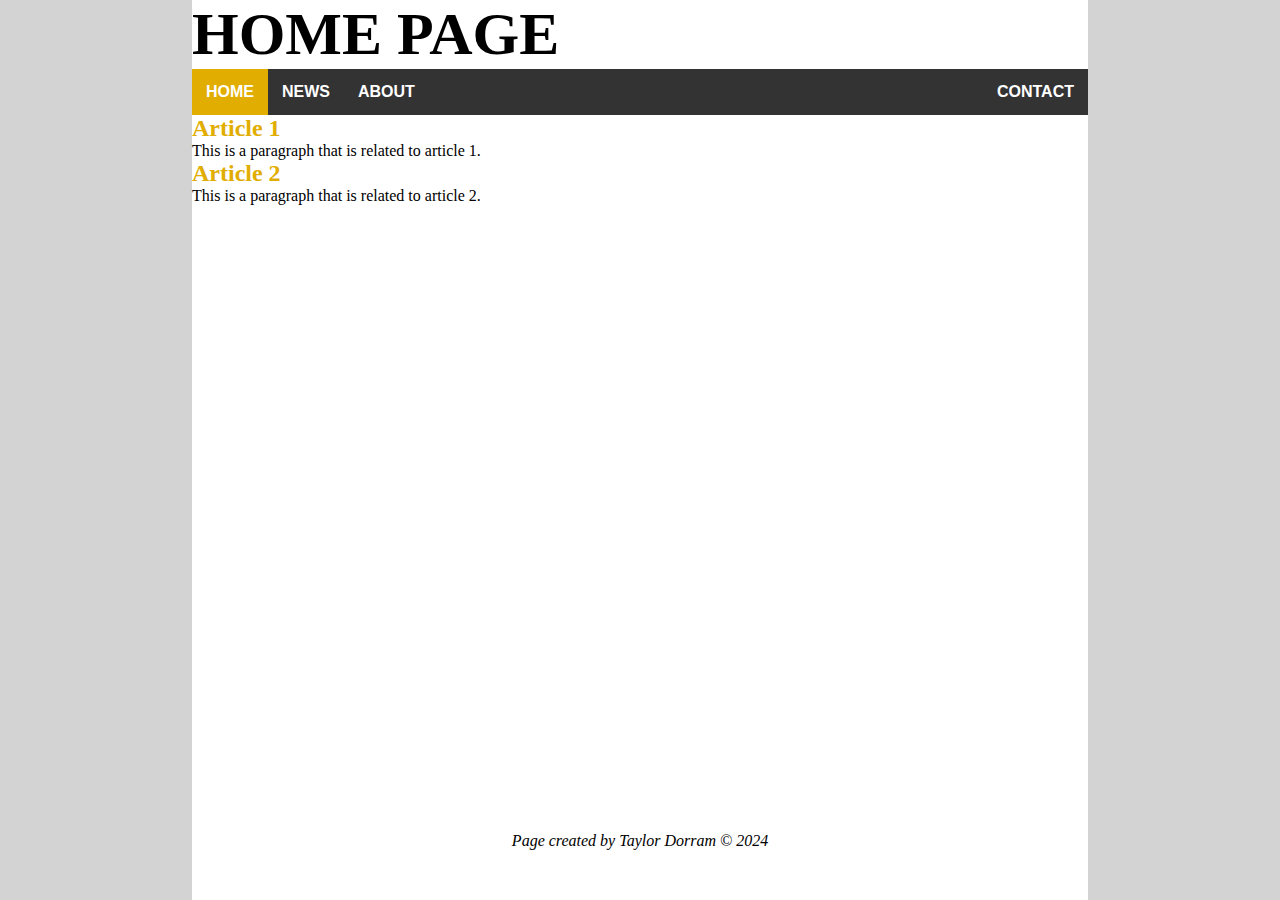
<file: extembed/index.html>
<!DOCTYPE html>
<html>
<head>
<title>External Embedded CSS</title>
<meta charset="UTF-8">
<meta name ="description" content="How to style in one location for multuple pages.">
<link href="styles.css" rel="stylesheet" type="text/css">
</head>

<body>
<div class="pagebox">
<header><h1>HOME PAGE<h1></header>

<!-- Change the active class to whichever page that it matches to -->
<nav>
<ul>
<li><a class="active" href="index.html"> HOME</a></li>
<li><a href="news.html"> NEWS</a></li>
<li><a href="about.html"> ABOUT</a></li>
<li class="alignright"><a href="contact.html"> CONTACT</a></li>
</ul>
</nav>

<section>
<article>
<h2>Article 1</h2>
<p>
This is a paragraph that is related to article 1.
</p>
<hr/>
</article>

<article>
<h2>Article 2</h2>
<p>
This is a paragraph that is related to article 2.
</p>
<hr/>
</article>
</section>

<footer><p>Page created by Taylor Dorram &copy; 2024</p></footer>
</div>
</body>
</html>
</file>
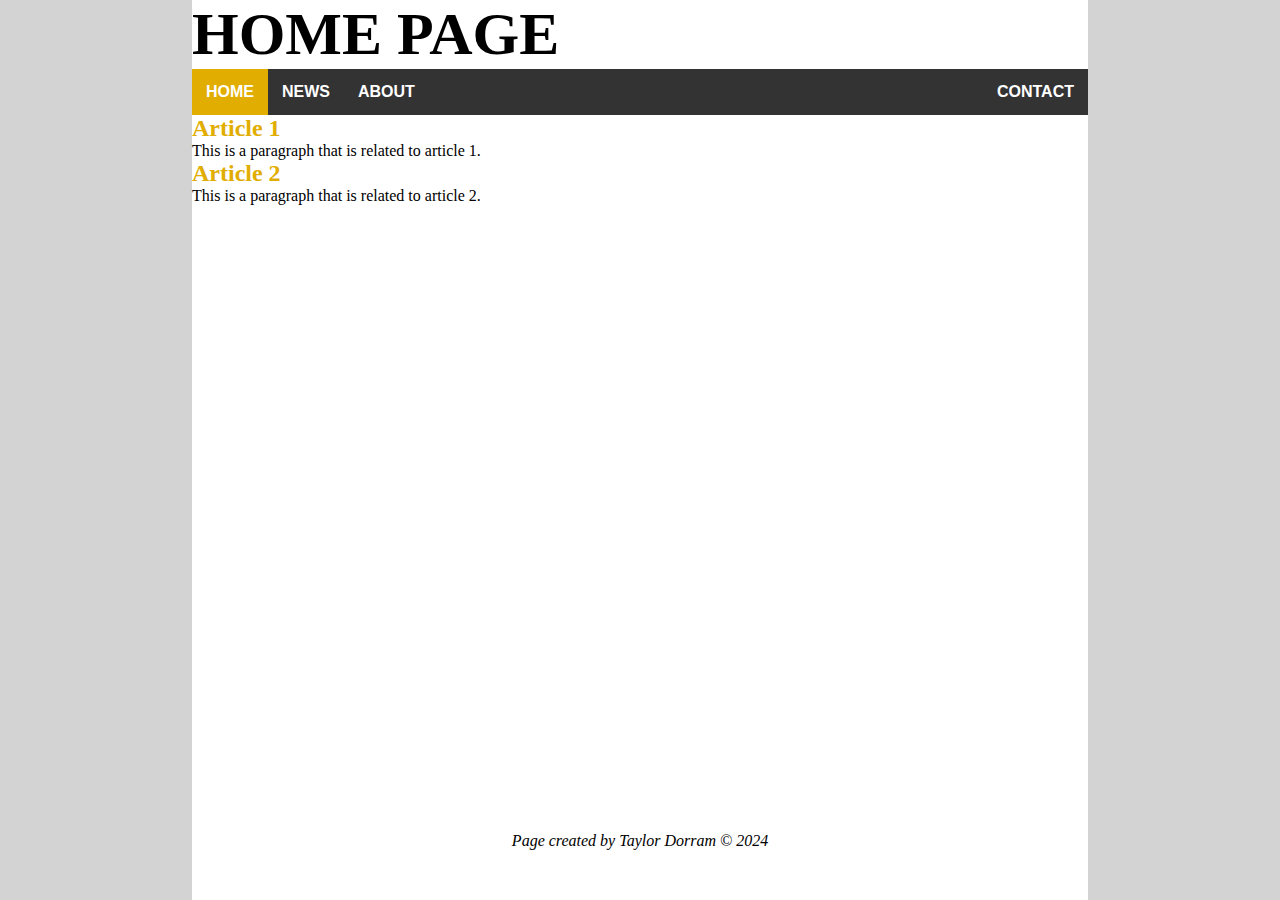
<file: intembed/index.html>
<!DOCTYPE html>
<html>
<head>
<title>Internal Embedded CSS</title>
<meta charset="UTF-8">
<meta name ="description" content="How to style in one location for 1 page">
<style>
*{
margin: 0;
padding: 0;
border: 0; 
}

body{
background-color: #d3d3d3;
}

.pagebox{
width: 70%;
margin: auto;
background-color: #ffffff;
min-height: 100vh;
display: flex;
flex-direction: column;
}

h1{
font-size: 60px;
}

ul{
list-style-type: none;
margin: 0;
padding: 0;
overflow: hidden;
background-color: #333333;
}

li{
float: left;
}

li a{
display: block;
color: #ffffff;
text-align: center;
padding: 14px;
text-decoration: none;
font-family: Arial, Helvetica, sans-serif;
font-weight: bold;
}

li a:hover:not(.active){
background-color: #111111;
}

.active{
background-color: #e1ad01;
}

.alignright{
float: right;
}

h2{
color: #e1ad01;
}

footer{
text-align: center;
font-style: italic;
margin-top: auto;
padding: 50px 0;
}

</style>
</head>

<body>
<div class="pagebox">
<header><h1>HOME PAGE<h1></header>

<!-- Change the active class to whichever page that it matches to -->
<nav>
<ul>
<li><a class="active" href="index.html"> HOME</a></li>
<li><a href="news.html"> NEWS</a></li>
<li><a href="about.html"> ABOUT</a></li>
<li class="alignright"><a href="contact.html"> CONTACT</a></li>
</ul>
</nav>

<section>
<article>
<h2>Article 1</h2>
<p>
This is a paragraph that is related to article 1.
</p>
<hr/>
</article>

<article>
<h2>Article 2</h2>
<p>
This is a paragraph that is related to article 2.
</p>
<hr/>
</article>
</section>

<footer><p>Page created by Taylor Dorram &copy; 2024</p></footer>
</div>
</body>
</html>
</file>
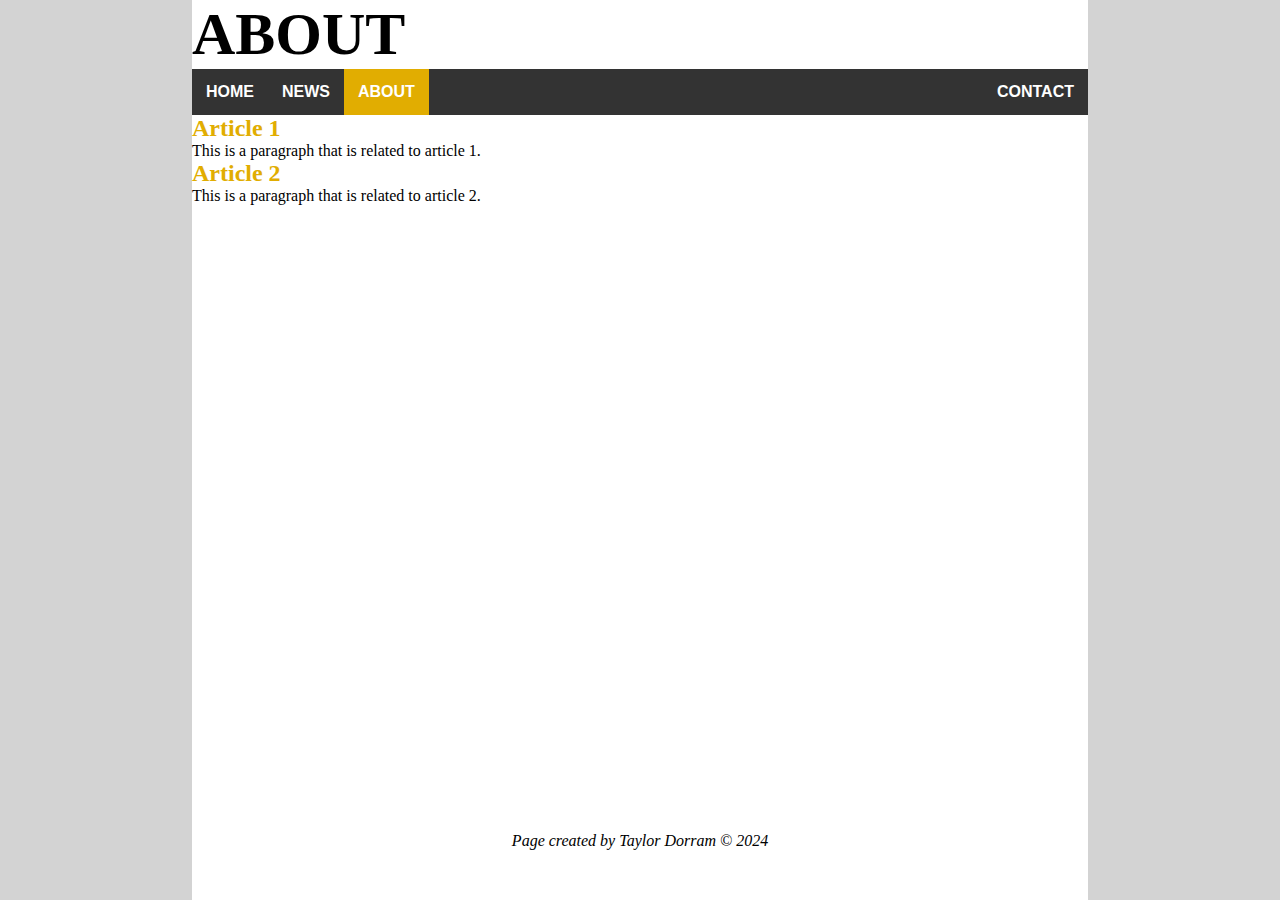
<file: extembed/about.html>
<!DOCTYPE html>
<html>
<head>
<title>About</title>
<meta charset="UTF-8">
<meta name ="description" content="How to style in one location for multuple pages.">
<link href="styles.css" rel="stylesheet" type="text/css">
</head>

<body>
<div class="pagebox">
<header><h1>ABOUT<h1></header>

<!-- Change the active class to whichever page that it matches to -->
<nav>
<ul>
<li><a href="index.html"> HOME</a></li>
<li><a href="news.html"> NEWS</a></li>
<li><a class="active" href="about.html"> ABOUT</a></li>
<li class="alignright"><a href="contact.html"> CONTACT</a></li>
</ul>
</nav>

<section>
<article>
<h2>Article 1</h2>
<p>
This is a paragraph that is related to article 1.
</p>
<hr/>
</article>

<article>
<h2>Article 2</h2>
<p>
This is a paragraph that is related to article 2.
</p>
<hr/>
</article>
</section>

<footer><p>Page created by Taylor Dorram &copy; 2024</p></footer>
</div>
</body>
</html>
</file>
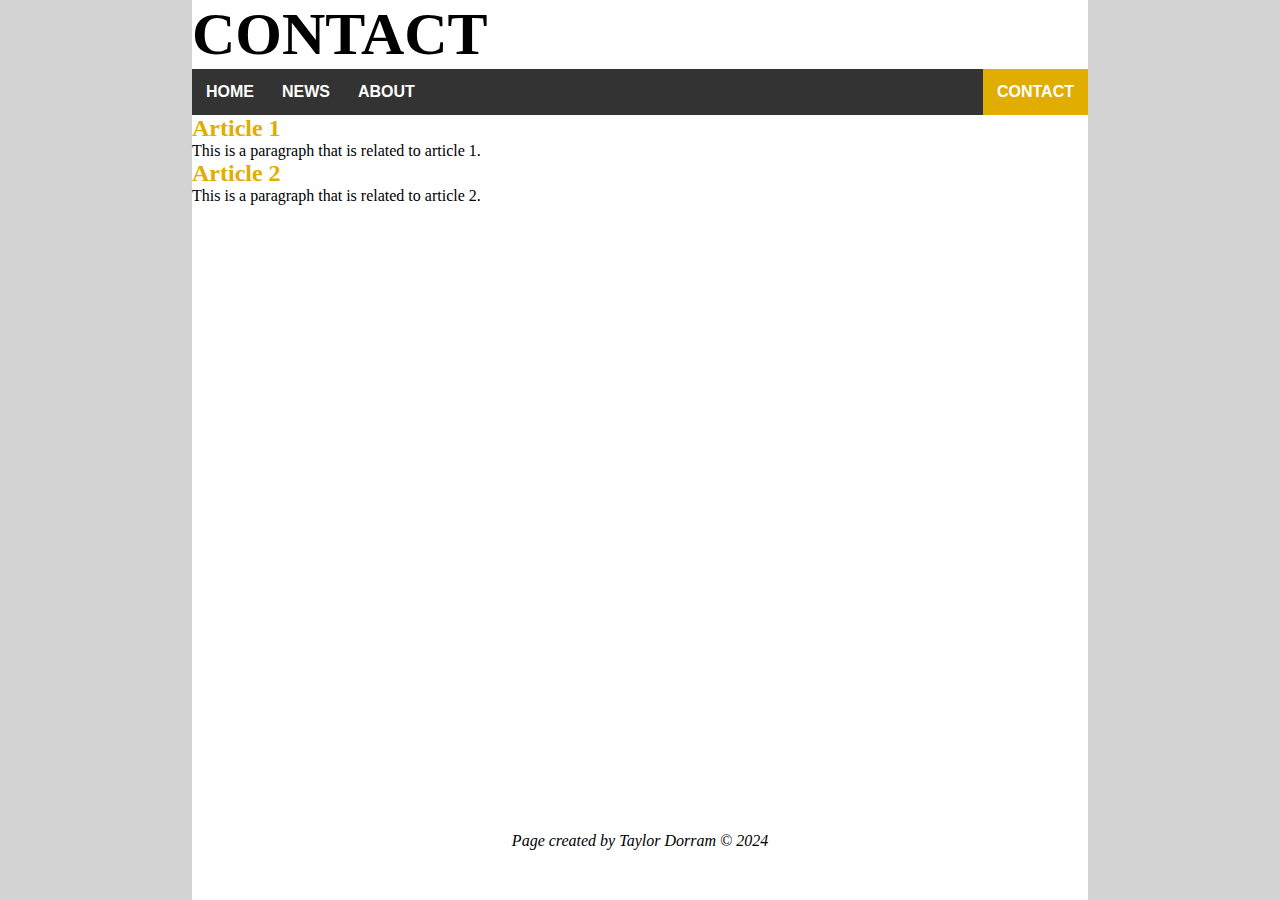
<file: extembed/contact.html>
<!DOCTYPE html>
<html>
<head>
<title>Contact</title>
<meta charset="UTF-8">
<meta name ="description" content="How to style in one location for multuple pages.">
<link href="styles.css" rel="stylesheet" type="text/css">
</head>

<body>
<div class="pagebox">
<header><h1>CONTACT<h1></header>

<!-- Change the active class to whichever page that it matches to -->
<nav>
<ul>
<li><a href="index.html"> HOME</a></li>
<li><a href="news.html"> NEWS</a></li>
<li><a href="about.html"> ABOUT</a></li>
<li class="alignright"><a class="active" href="contact.html"> CONTACT</a></li>
</ul>
</nav>

<section>
<article>
<h2>Article 1</h2>
<p>
This is a paragraph that is related to article 1.
</p>
<hr/>
</article>

<article>
<h2>Article 2</h2>
<p>
This is a paragraph that is related to article 2.
</p>
<hr/>
</article>
</section>

<footer><p>Page created by Taylor Dorram &copy; 2024</p></footer>
</div>
</body>
</html>
</file>
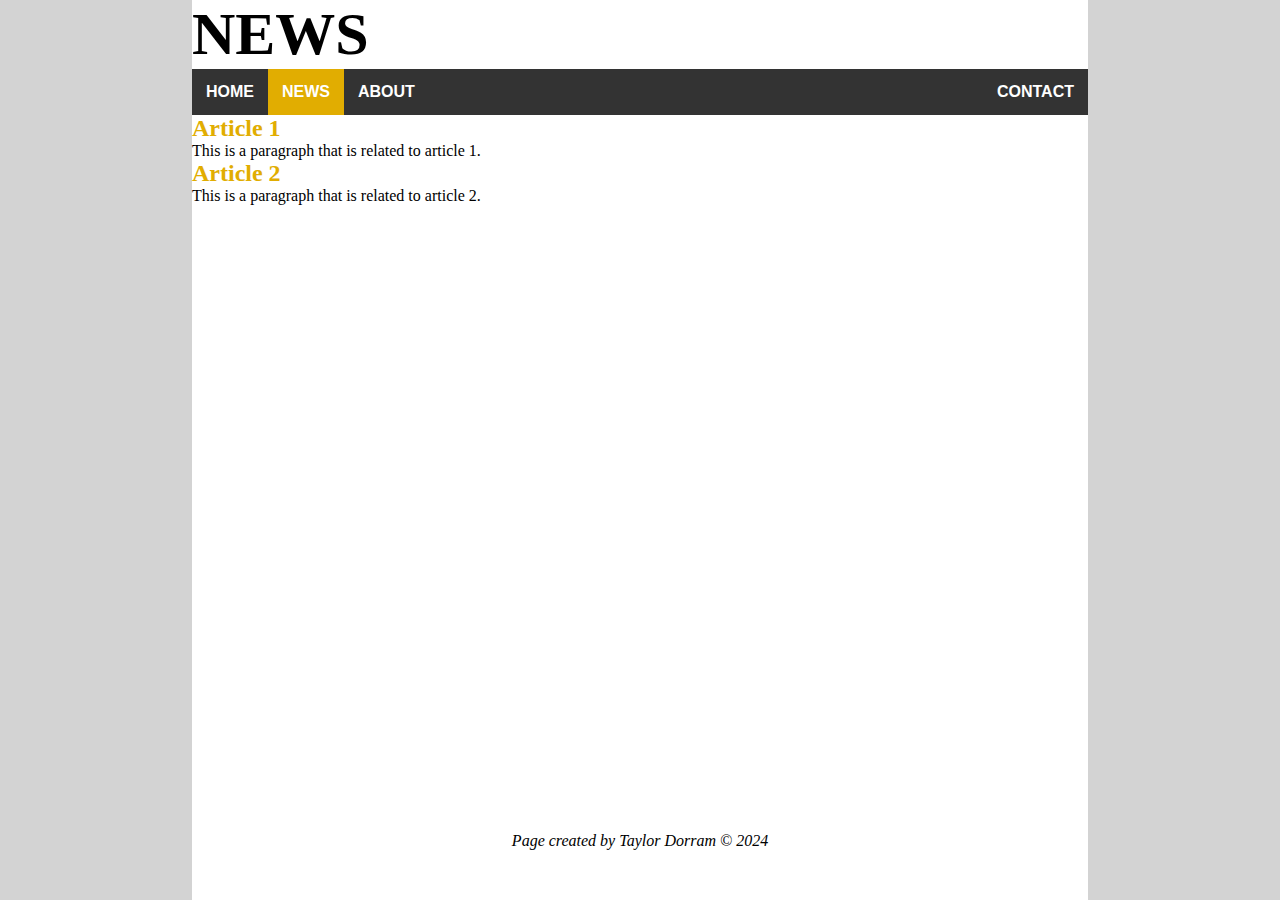
<file: extembed/news.html>
<!DOCTYPE html>
<html>
<head>
<title>News</title>
<meta charset="UTF-8">
<meta name ="description" content="How to style in one location for multuple pages.">
<link href="styles.css" rel="stylesheet" type="text/css">
</head>

<body>
<div class="pagebox">
<header><h1>NEWS<h1></header>

<!-- Change the active class to whichever page that it matches to -->
<nav>
<ul>
<li><a href="index.html"> HOME</a></li>
<li><a class="active" href="news.html"> NEWS</a></li>
<li><a href="about.html"> ABOUT</a></li>
<li class="alignright"><a href="contact.html"> CONTACT</a></li>
</ul>
</nav>

<section>
<article>
<h2>Article 1</h2>
<p>
This is a paragraph that is related to article 1.
</p>
<hr/>
</article>

<article>
<h2>Article 2</h2>
<p>
This is a paragraph that is related to article 2.
</p>
<hr/>
</article>
</section>

<footer><p>Page created by Taylor Dorram &copy; 2024</p></footer>
</div>
</body>
</html>
</file>
<file: extembed/styles.css>
/* Stylesheet for external embedded css demo by Taylor 2024 */


*{
margin: 0;
padding: 0;
border: 0; 
}

body{
background-color: #d3d3d3;
}

.pagebox{
width: 70%;
margin: auto;
background-color: #ffffff;
min-height: 100vh;
display: flex;
flex-direction: column;
}

h1{
font-size: 60px;
}

ul{
list-style-type: none;
margin: 0;
padding: 0;
overflow: hidden;
background-color: #333333;
}

li{
float: left;
}

li a{
display: block;
color: #ffffff;
text-align: center;
padding: 14px;
text-decoration: none;
font-family: Arial, Helvetica, sans-serif;
font-weight: bold;
}

li a:hover:not(.active){
background-color: #111111;
}

.active{
background-color: #e1ad01;
}

.alignright{
float: right;
}

h2{
color: #e1ad01;
}

footer{
text-align: center;
font-style: italic;
margin-top: auto;
padding: 50px 0;
}
</file>
